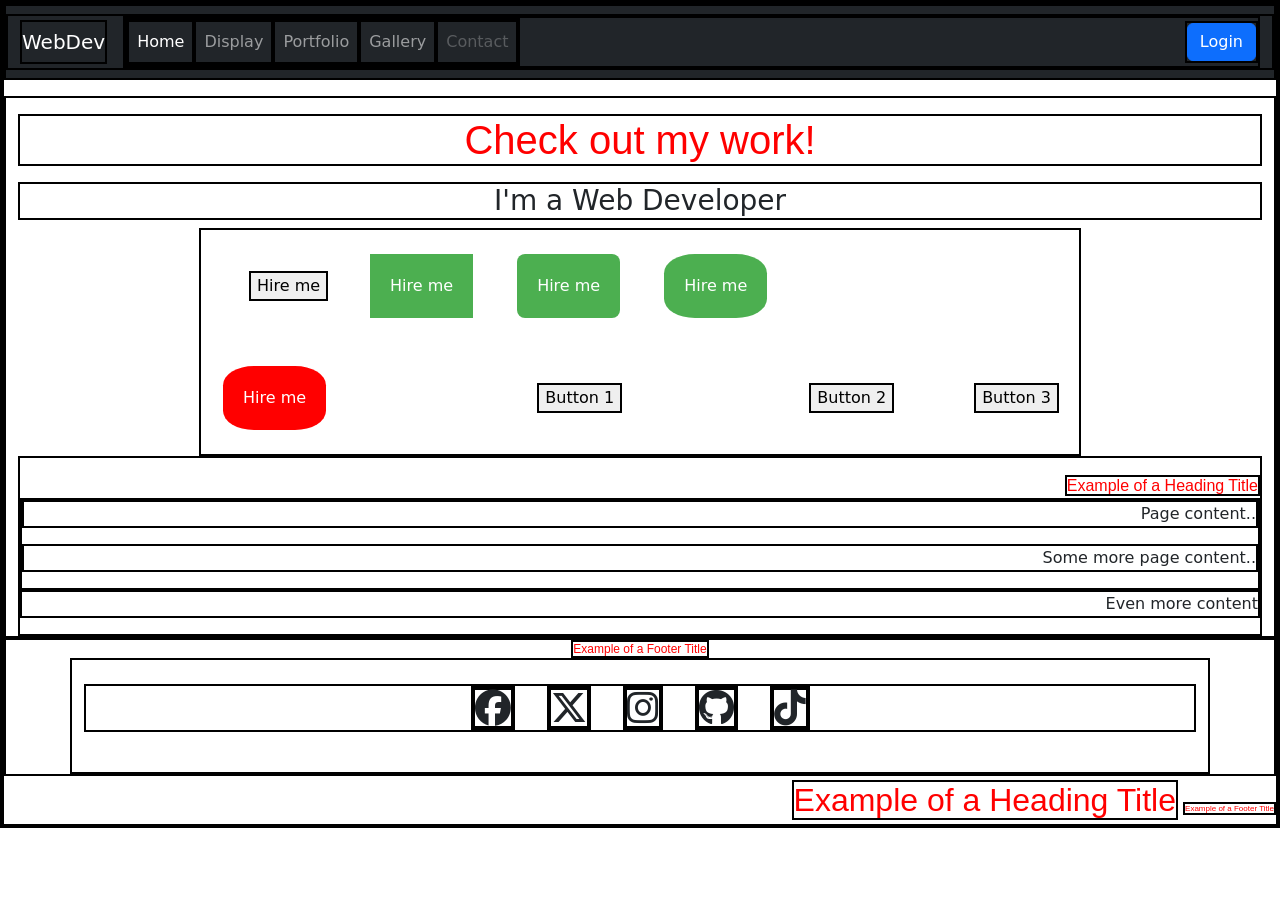
<file: Version4.0/user16.html/index.html>
<!DOCTYPE html>
<html lang="en">
<!--Version 4.0
        Name:
        Date Completed:
    -->

<head>

    <title>Hire Me For Your Web Development Needs</title>

    <!-- Meta -->
    <meta charset="utf-8">
    <meta http-equiv="X-UA-Compatible" content="IE=edge">
    <meta name="viewport" content="width=device-width, initial-scale=1, shrink-to-fit=no">
    <meta name="description" content="SHS WebDev Version 4.0 - Index">

    <!-- CSS -->
    <!-- Bootstrap -->
    <link rel="stylesheet" href="https://cdnjs.cloudflare.com/ajax/libs/bootstrap/5.3.2/css/bootstrap.css">
    <!-- Font Awesome -->
    <link rel="stylesheet" href="https://cdnjs.cloudflare.com/ajax/libs/font-awesome/6.5.1/css/all.min.css">
    <!-- Animate -->
    <link rel="stylesheet" href="https://cdnjs.cloudflare.com/ajax/libs/animate.css/4.1.1/animate.min.css">
    <!-- Custom -->
    <link rel="stylesheet" href="CSS/style.css">

    <!-- JavaScript -->
    <!-- These are needed to get the responsive menu to work -->
    <script src="https://cdnjs.cloudflare.com/ajax/libs/jquery/3.7.1/jquery.min.js"></script>
    <script src="https://cdnjs.cloudflare.com/ajax/libs/popper.js/2.11.8/umd/popper.min.js"></script>
    <script src="https://cdnjs.cloudflare.com/ajax/libs/bootstrap/5.3.2/js/bootstrap.bundle.min.js"></script>

    <!-- Custom styles for this template -->
    <style type="text/css">
        footer {
            font-size: 12px;
            text-align: center;
        }
    </style>
</head>

<body>
    <!---------------------------------- Begin the nav-bar ------------->
    <nav class="navbar navbar-expand-md navbar-dark bg-dark">
        <div class="container-fluid">
            <a href="http://shakonet.isd720.com" class="navbar-brand">WebDev</a>
            <button class="navbar-toggler" type="button" data-bs-toggle="collapse" data-bs-target="#collapsibleNavbar">
                <span class="navbar-toggler-icon"></span>
            </button>

            <div class="collapse navbar-collapse" id="collapsibleNavbar">
                <ul class="navbar-nav me-auto">
                    <!--↓↓↓↓↓↓↓↓↓↓↓↓↓↓↓↓↓↓↓↓↓↓ Edit These Items in your NavBar ↓↓↓↓↓↓↓↓↓↓↓↓↓↓↓-->
                    <li class="nav-item">
                        <a href="#" class="nav-link active">Home</a>
                    </li>
                    <li class="nav-item">
                        <a href="display.html" class="nav-link">Display</a>
                    </li>
                    <li class="nav-item">
                        <a href="portfolio.html" class="nav-link">Portfolio</a>
                    </li>
                    <li class="nav-item">
                        <a href="gallery.html" class="nav-link">Gallery</a>
                    </li>
                    <li class="nav-item">
                        <a href="mailto:sample@gmail.com?Subject=Hello" class="nav-link disabled"
                            tabindex="-1">Contact</a>
                    </li>
                    <!--↑↑↑↑↑↑↑↑↑↑↑↑↑↑↑↑↑↑↑↑↑↑↑ Edit These Items in your NavBar ↑↑↑↑↑↑↑↑↑↑↑↑↑↑-->
                </ul>
                <form class="d-flex">
                    <button class="btn btn-primary" type="button">Login</button>
                </form>
            </div>
        </div>
    </nav>
    <!---------------------------------- End the nav-bar ------------------------------------->

    <main class="container-fluid mt-3">

        <h1 class="text-left my-3 title" tabindex="0">Check out my work!</h1>
        <!-- Edit this line for the title of your page -->

        <!--↓↓↓↓↓↓↓↓↓↓↓↓↓↓↓↓↓↓↓↓↓↓ Put your content below this line ↓↓↓↓↓↓↓↓↓↓↓↓↓↓↓↓↓↓↓↓↓↓-->
        <h3 id="topHeading">I'm a Web Developer</h3>
        <table id="hireButtons">
            <tr>
                <td>
                    <button>Hire me</button>
                </td>
                <td>
                    <button class="button">Hire me</button>
                </td>
                <td>
                    <button class="button button1">Hire me</button>
                </td>
                <td>
                    <button class="button button2">Hire me</button>
                </td>
            </tr>
            <tr>
                <td>
                    <button class="button button2 red">Hire me</button>
                </td>
                <td>
                   <td>
  <button>Button 1</button>
</td>
 <!-- New button 1 here-->
                </td>
                <td>
                  <td>
  <button>Button 2</button>
</td>
  <!-- New button 2 here-->
                </td>
                <td>
                 <td>
  <button>Button 3</button>
</td>
   <!-- New button 3 here-->
                </td>
            </tr>
        </table>
        <div class="pt-3">
            <!-- spacing div-->

            <span class="title">Example of a Heading Title</span>

            <div class="content">

                <p>
                    Page content..
                </p>

                <p>
                    Some more page content..
                </p>

            </div>

            <p id="morecontent">
                Even more content
            </p>

            <!--↑↑↑↑↑↑↑↑↑↑↑↑↑↑↑↑↑↑↑↑↑↑ Make sure all your content is above this line ↑↑↑↑↑↑↑↑↑-->
    </main>

    <!---------------------------------- Begin the footer ------------->
    <footer>
        <span class="title">Example of a Footer Title</span>
        <div class="container py-4" id="footerTable">
            <ul class="list-unstyled d-flex justify-content-center">
                <li class="mx-3">
                    <i class="fa-brands fa-facebook fa-3x" aria-hidden="true"></i>
                </li>
                <li class="mx-3">
                    <i class="fa-brands fa-x-twitter fa-3x" aria-hidden="true"></i>
                </li>
                <li class="mx-3">
                    <i class="fa-brands fa-instagram fa-3x" aria-hidden="true"></i>
                </li>
                <li class="mx-3">
                    <i class="fa-brands fa-github fa-3x" aria-hidden="true"></i>
                </li>
                <li class="mx-3">
                    <i class="fa-brands fa-tiktok fa-3x" aria-hidden="true"></i>
                </li>
            </ul>
        </div>
    </footer>
   <span class="title title-large">Example of a Heading Title</span>
<span class="title title-small">Example of a Footer Title</span>

    <!---------------------------------- End the footer ------------->
</body>

</html>
</file>
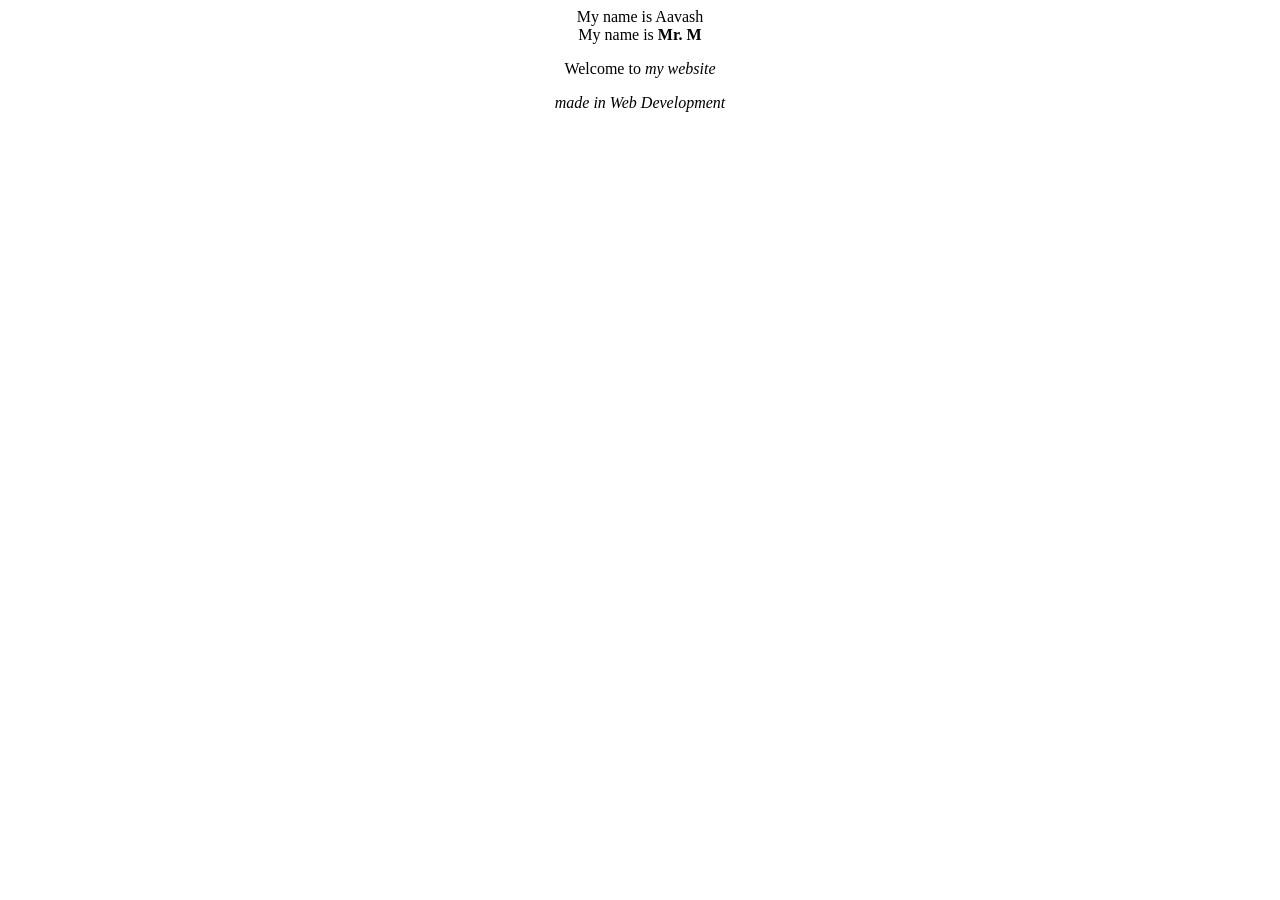
<file: Version1.0/webDevUser16.html>
<!DOCTYPE html>
<html lang="en">
<!--Version 1.0 
	Name:Aavash
	Date Completed:April 9th 2026
 -->
    <head>
        
        <title>Web Development User #16</title>
        
    </head>
    
    <body>
        <center>My name is Aavash</center>
        <center>My name is <strong>Mr. M</strong></center>
<p> 
<center>Welcome to <em>my website</em></center>
<p>
<center><i>made in Web Development</i></center>
    
    </body>

</html>
</file>
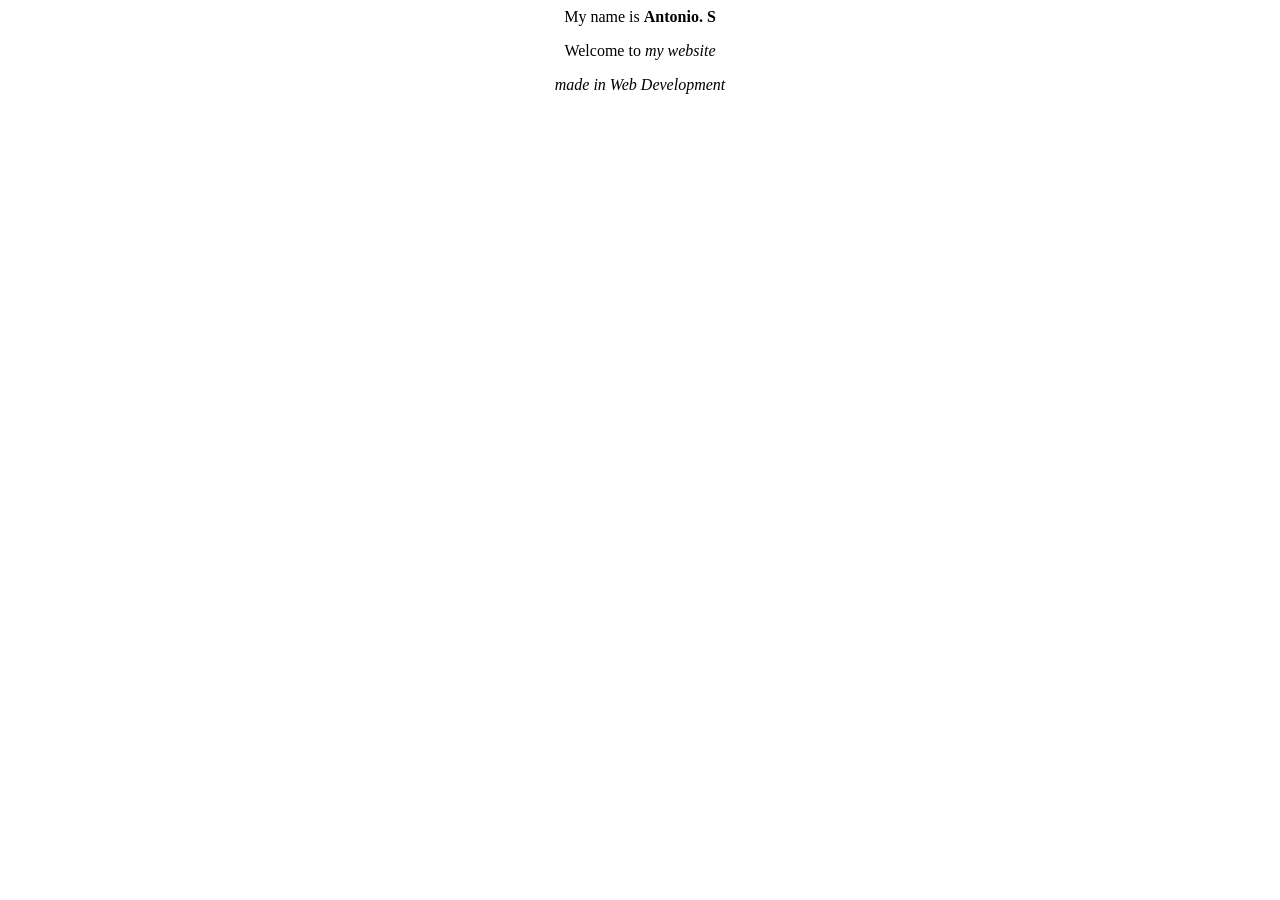
<file: Version1.0/webDevUser28.html>
<!DOCTYPE html>
<html lang="en">
<!--Version 1.0 
	Name: Antonio Stromberg
	Date Completed:4/8/2026
 -->
    <head>
        
        <title>Web Development User #28</title>
        
    </head>
    
    <body>
        
        <center>My name is <strong>Antonio. S</strong></center>
        <p> 
        <center>Welcome to <em>my website</em></center>
        <p>
        <center><i>made in Web Development</i></center>
    
    </body>

</html>
</file>
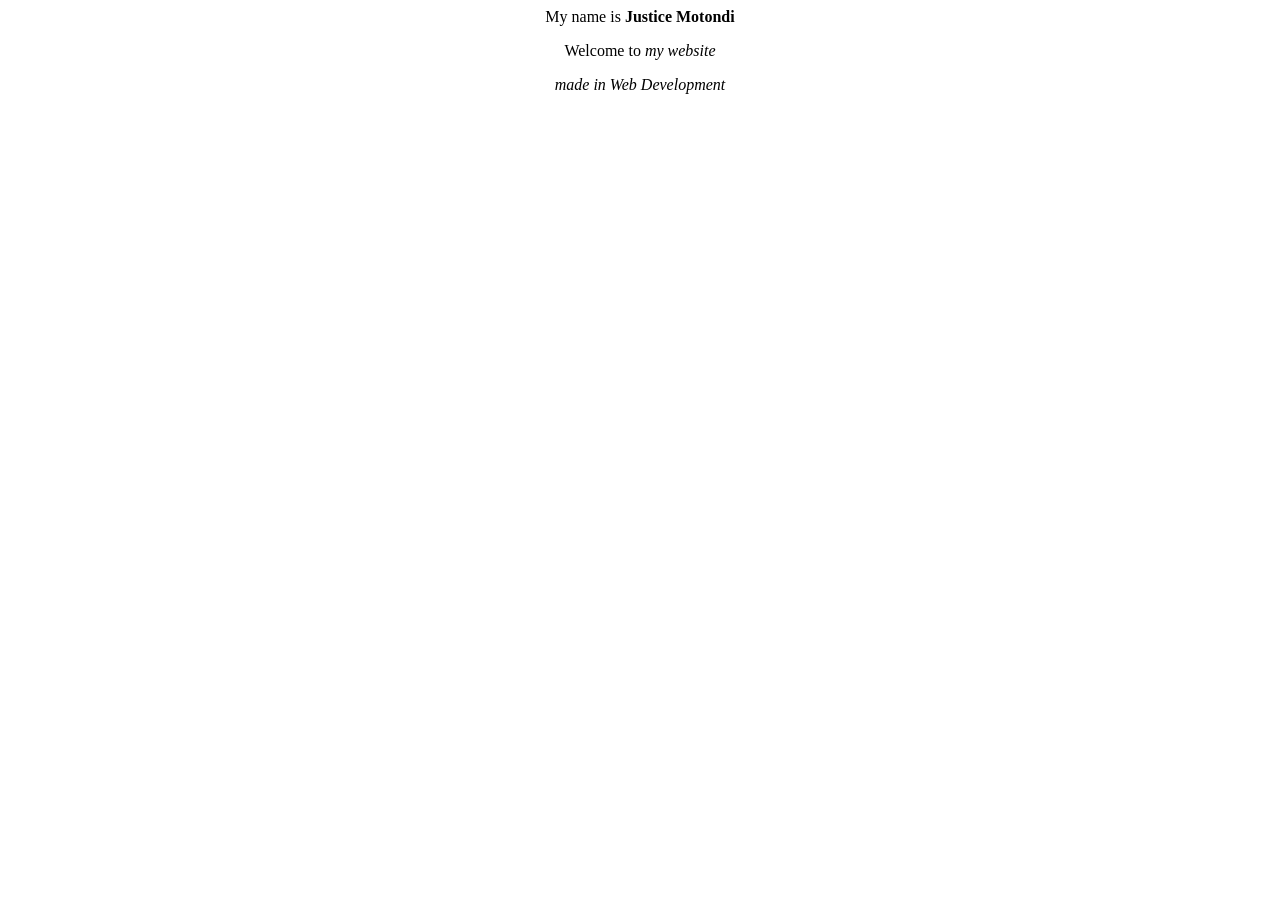
<file: Version1.0/webDevUser47.html>
<!DOCTYPE html>
<html lang="en">
<!--Version 1.0 
	Name:justice Motondi
	Date Completed: Wednesday april 8 
 -->
    <head>
        
        <title>Web Development User #00</title>
        
    </head>
    
    <body>
        
<center>My name is <strong> Justice Motondi</strong></center>
<p> 
<center>Welcome to <em>my website</em></center>
<p>
<center><i>made in Web Development</i></center>
    </body>

</html>
</file>
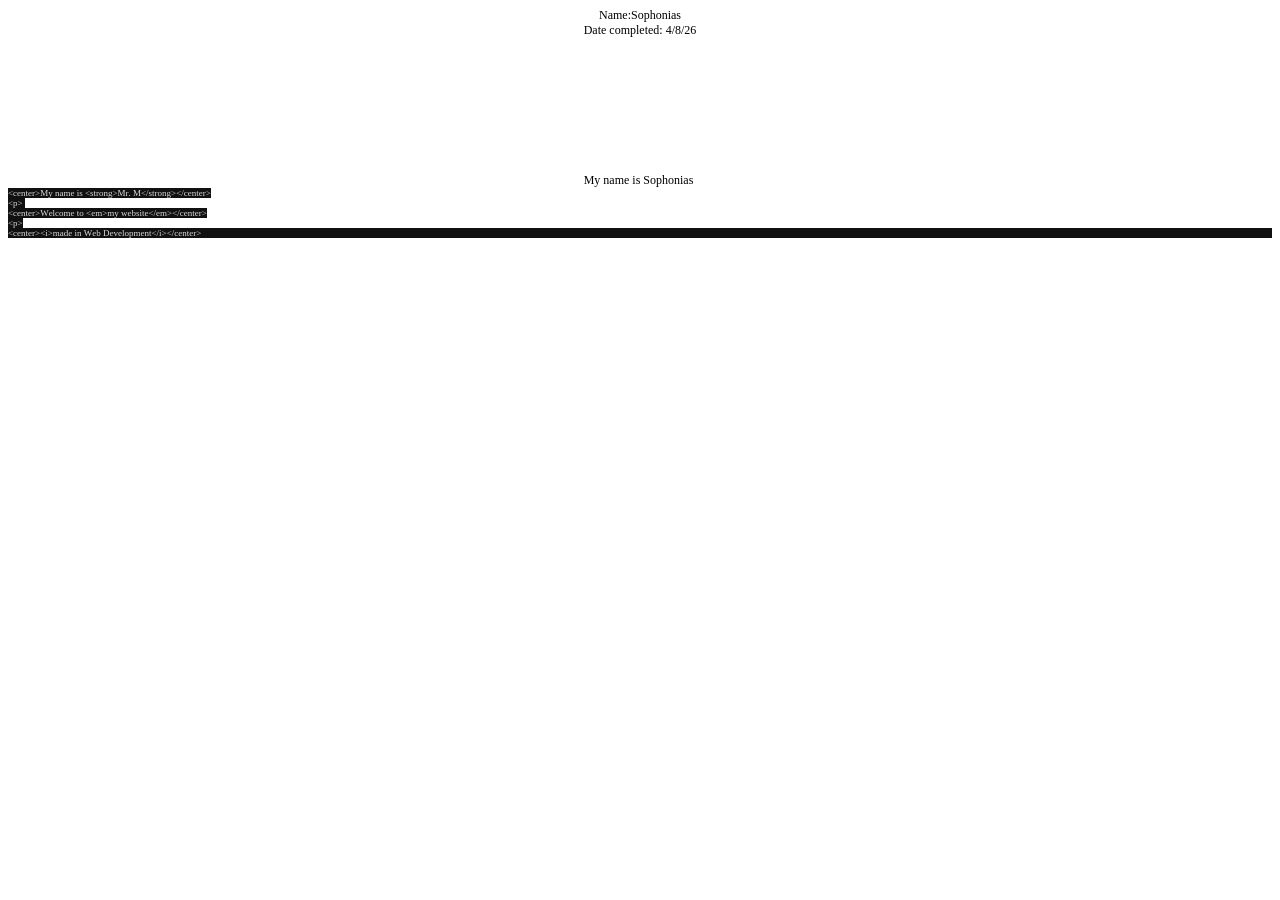
<file: Version1.0/webDevUser7.html>
<!DOCTYPE html PUBLIC "-//W3C//DTD HTML 4.01//EN" "http://www.w3.org/TR/html4/strict.dtd">
<html>
<head>
  <meta http-equiv="Content-Type" content="text/html; charset=utf-8">
  <meta http-equiv="Content-Style-Type" content="text/css">
  <title></title>
  <meta name="Generator" content="Cocoa HTML Writer">
  <meta name="CocoaVersion" content="2685.5">
  <style type="text/css">
    p.p1 {margin: 0.0px 0.0px 0.0px 0.0px; text-align: center; font: 12.0px Times; -webkit-text-stroke: #000000}
    p.p2 {margin: 0.0px 0.0px 0.0px 0.0px; text-align: center; font: 12.0px Times; -webkit-text-stroke: #000000; min-height: 14.0px}
    p.p3 {margin: 0.0px 0.0px 0.0px 0.0px; font: 9.0px Monaco; color: #dbdbdb; -webkit-text-stroke: #dbdbdb}
    p.p4 {margin: 0.0px 0.0px 0.0px 0.0px; font: 9.0px Monaco; color: #dbdbdb; -webkit-text-stroke: #dbdbdb; background-color: #111111}
    span.s1 {font-kerning: none}
    span.s2 {font-kerning: none; background-color: #111111}
  </style>
</head>
<body>
<p class="p1"><span class="s1">Name:Sophonias</span></p>
<p class="p1"><span class="s1">Date completed: 4/8/26</span></p>
<p class="p2"><span class="s1"></span><br></p>
<p class="p2"><span class="s1"></span><br></p>
<p class="p2"><span class="s1"></span><br></p>
<p class="p2"><span class="s1"></span><br></p>
<p class="p2"><span class="s1"></span><br></p>
<p class="p2"><span class="s1"></span><br></p>
<p class="p2"><span class="s1"></span><br></p>
<p class="p2"><span class="s1"></span><br></p>
<p class="p2"><span class="s1"></span><br></p>
<p class="p1"><span class="s1">My name is Sophonias<span class="Apple-converted-space"> </span></span></p>
<p class="p3"><span class="s2">&lt;center&gt;My name is &lt;strong&gt;Mr. M&lt;/strong&gt;&lt;/center&gt;</span></p>
<p class="p3"><span class="s2">&lt;p&gt;<span class="Apple-converted-space"> </span></span></p>
<p class="p3"><span class="s2">&lt;center&gt;Welcome to &lt;em&gt;my website&lt;/em&gt;&lt;/center&gt;</span></p>
<p class="p3"><span class="s2">&lt;p&gt;</span></p>
<p class="p4"><span class="s1">&lt;center&gt;&lt;i&gt;made in Web Development&lt;/i&gt;&lt;/center&gt;</span></p>
<p class="p2"><span class="s1"></span><br></p>
</body>
</html>
</file>
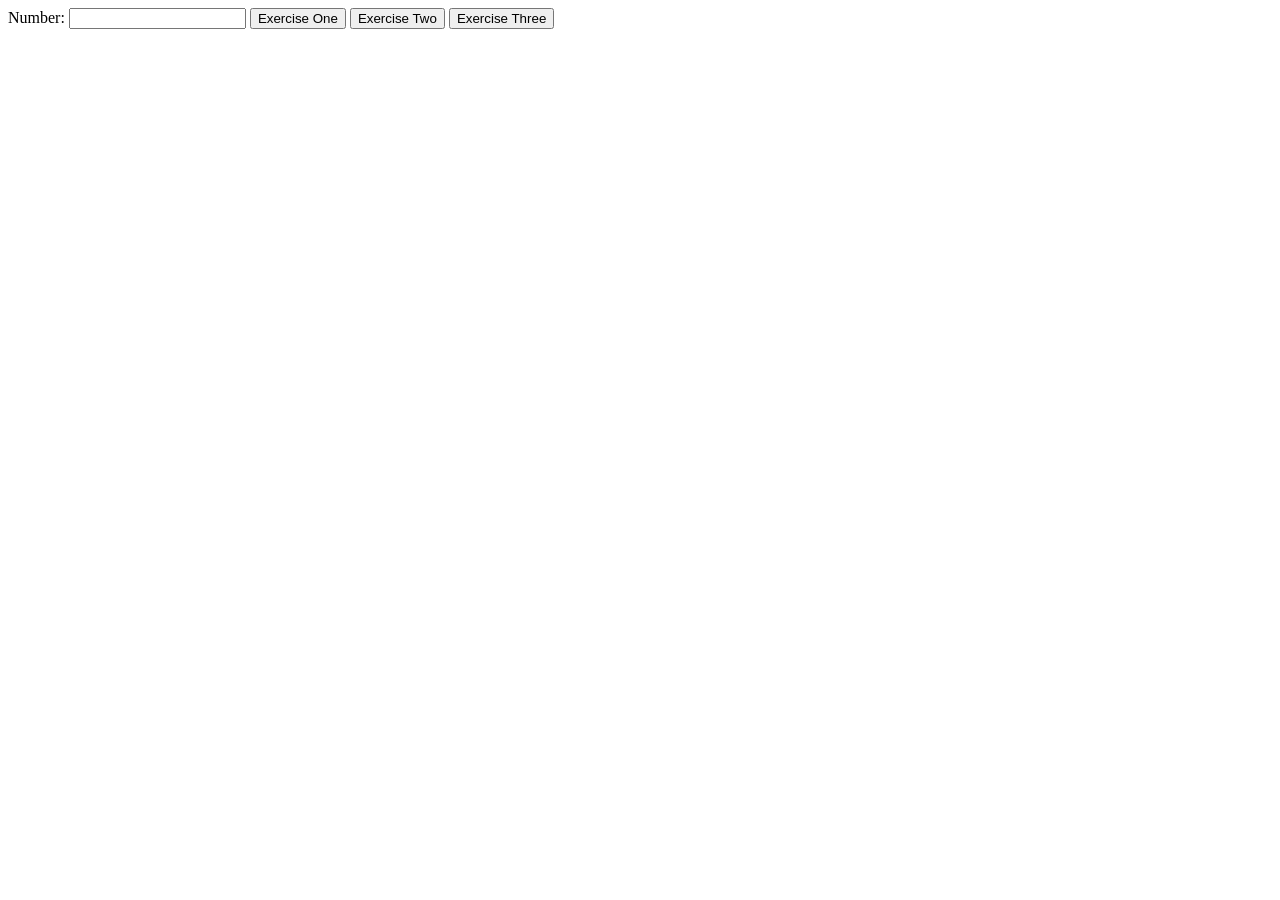
<file: Version3.0/user16.html/jsd5.html>
<!DOCTYPE html>
<html>
    <head>
        <script>
            function isNegative(){
                //Your code for exercise one here
            if(document.getElementById("num").value < 0){
                document.getElementById("outError").innerHTML = "Negative";
            }
            

            function isNegOrNon(){
                //Your code for exercise two here
           if(document.getElementById("num").value < 0){
                document.getElementById("outError").innerHTML = "Negative";
            }
            else{
                document.getElementById("outError").innerHTML = "nonnegative";
            }

            }

            function isNegOrNonOrNan(){
                //Your code for exercise three
          
           if(document.getElementById("num").value ==word){
                document.getElementById("outError").innerHTML = "Not a number";
            }
            else{
                document.getElementById("outError").innerHTML = "Number";
            }

        }

        </script>

    </head>

    <body>
        <main>
            Number:
            <input id="num" type="text"/>
            <input id="exerciseOne" onclick="isNegative()" type="button" value="Exercise One" />
            <input id="exerciseTwo" onclick="isNegOrNon()" type="button" value="Exercise Two" />
            <input id="exerciseThree" onclick="isNegOrNonOrNaN()" type="button" value="Exercise Three" />
            <div id="outError"></div>

        </main>
    </body>
</html>
</file>
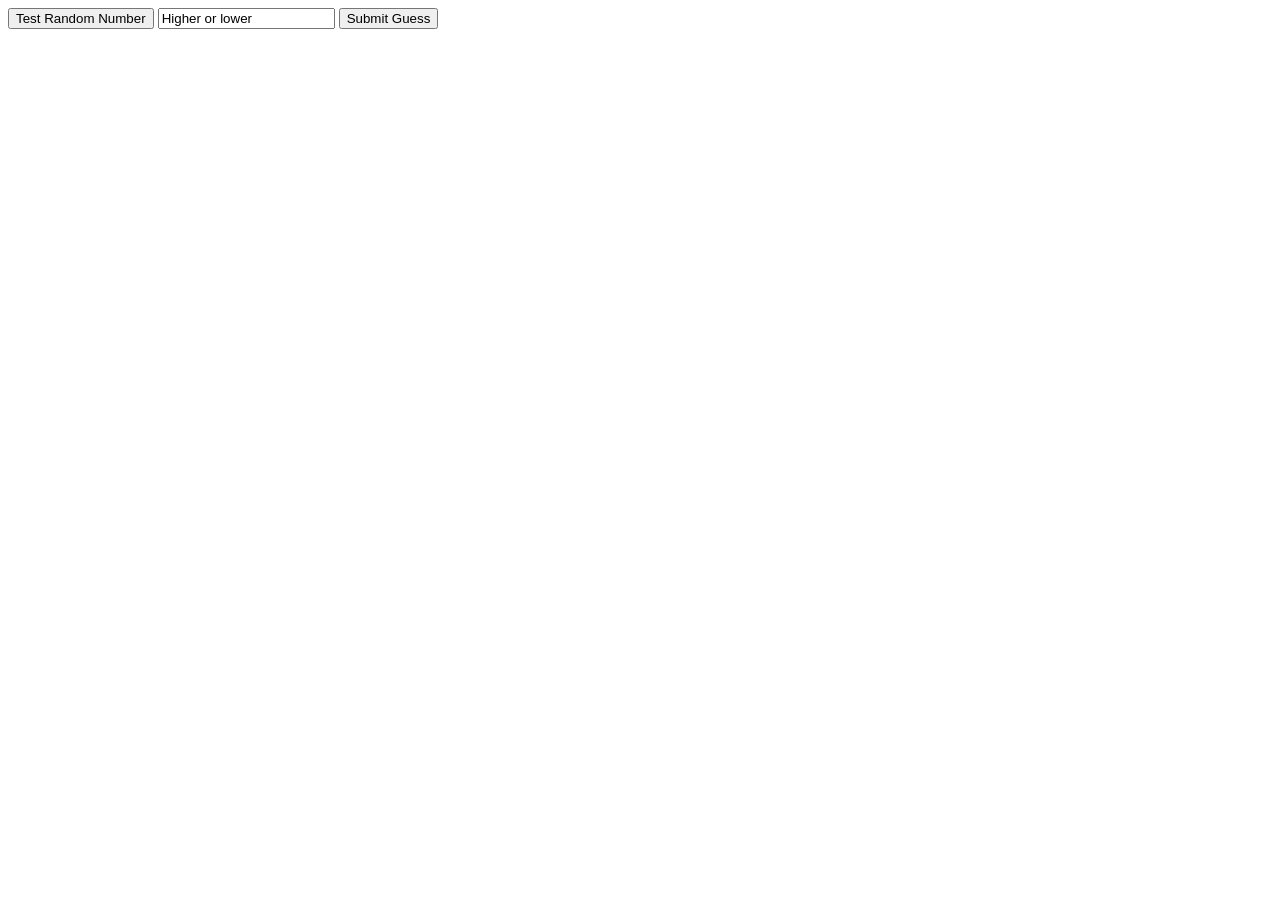
<file: Version3.0/user16.html/jsd6.html>
<!DOCTYPE html>
<html>
    <head>
        <script>
            const randNum = Math.floor(Math.random() * 100 + 1);
            function testRandom(){
                alert(randNum);
            
          if(document.getElementById("exerciseTwo").value > randNum){
                alert("Lower");
             document.getElementById("exerciseTwo").value = "";
            }
            else if(document.getElementById("exerciseTwo").value < randNum){
                alert("Higher");
              document.getElementById("exerciseTwo").value = "";
            }
            else if(document.getElementById("exerciseTwo").value == randNum){
                alert("Yes");
           document.getElementById("exerciseTwo").value = "";
            }

        </script>
    </head>
    <body>
        <main>
            <input id="exerciseOne" onclick="testRandom()" type="button" value="Test Random Number" />
<input id="exerciseTwo"  type="text" value="Higher or lower" />
       <input id="exerciseThree" onclick="SubmitEvent()" type="button" value="Submit Guess" />
    
</main>
    </body>





</html>
</file>
<file: Version4.0/user16.html/CSS/style.css>
.button {
	background-color: #4CAF50;
	border: none;
	color: white;
	padding: 20px;
	text-align: center;
	text-decoration: none;
	display: inline-block;
	font-size: 16px;
	margin: 4px 2px;
	cursor: pointer;
}

.button1 {
	border-radius: 8px;
}

.button2 {
	border-radius: 30%;
}

.red {
	background-color: #ff0000;
}

td{
	padding:20px;
}

table{
	margin-left: auto;
	margin-right: auto;
}

h1, h2, h3, h4, h5, h6{
	text-align:center;
}
.title{
  color: red;
  font-family: 'Trebuchet MS', sans-serif; 
}

.title-large {
  font-size: 2rem;
}

.title-small {
  font-size: .5rem;
}
*{
    text-align:right;
    border: 2px solid black;
}
</file>
